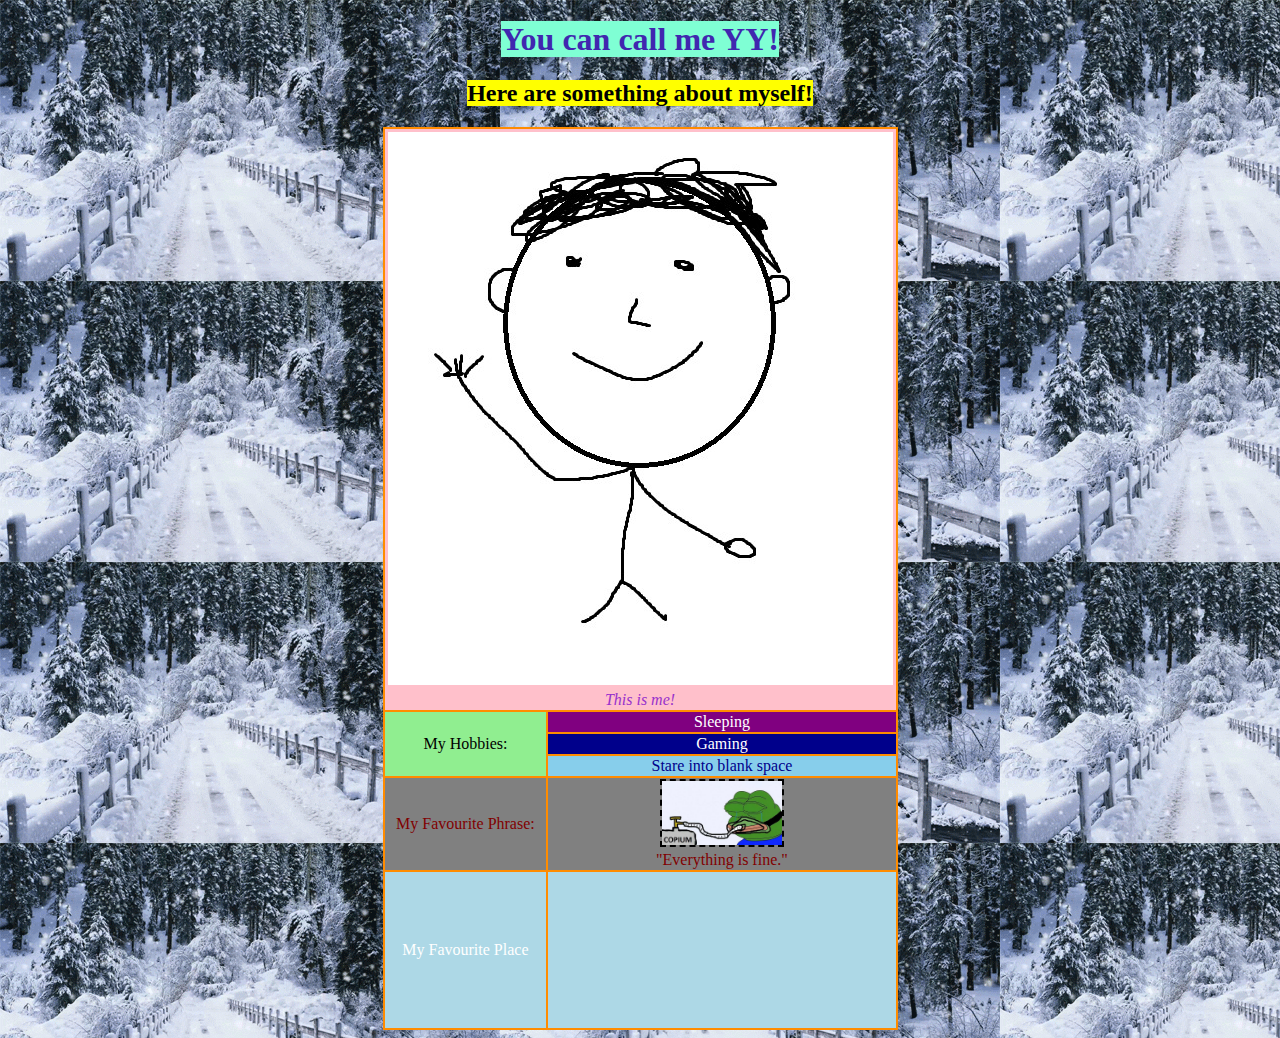
<file: index.html>
<!DOCTYPE html>
<html lang="en">
<head>
    <meta charset="UTF-8">
    <meta http-equiv="X-UA-Compatible" content="IE=edge">
    <meta name="viewport" content="width=device-width, initial-scale=1.0">
    <link rel="stylesheet" href="css/style.css">
    <title>Yin Yao</title>
</head>

<body style="background-image: url(images/snowback.gif);">

    <h1><span>You can call me YY!</span></h1>
    <h2><span>Here are something about myself!</span> </h2>
    <table>

    <tr >
        <td colspan="2" class='this_is_me'>
            <div class='meirl'>
                <img src="images/meirl.jpg" alt="">
            </div>
            This is me!
        </td>
    </tr>

    <tr>
        <td rowspan="3" class="green">My Hobbies:</td>
        <td class="purple">Sleeping</td>
    </tr>

    <tr>
        <td class="darkblue">Gaming</td>
    </tr>
    <tr>
        <td class="skyblue">Stare into blank space </td>
    </tr>

    <tr>
        <td class="phrase" rowspan="">My Favourite Phrase:</td>
        <td class="phrase"><img src="images/copium.jpeg" class='copium'> <br> "Everything is fine." </td>
    </tr>

    <tr class="favourite_place">
        <td>My Favourite Place</td>
        <td><iframe src="https://www.youtube.com/embed/jCOYKS4dogw?rel=0&mute=1&amp;autoplay=1" frameborder="0" allowfullscreen=""></iframe>
        </td>
    </tr>
    </table>

    
</body>
</html>
</file>
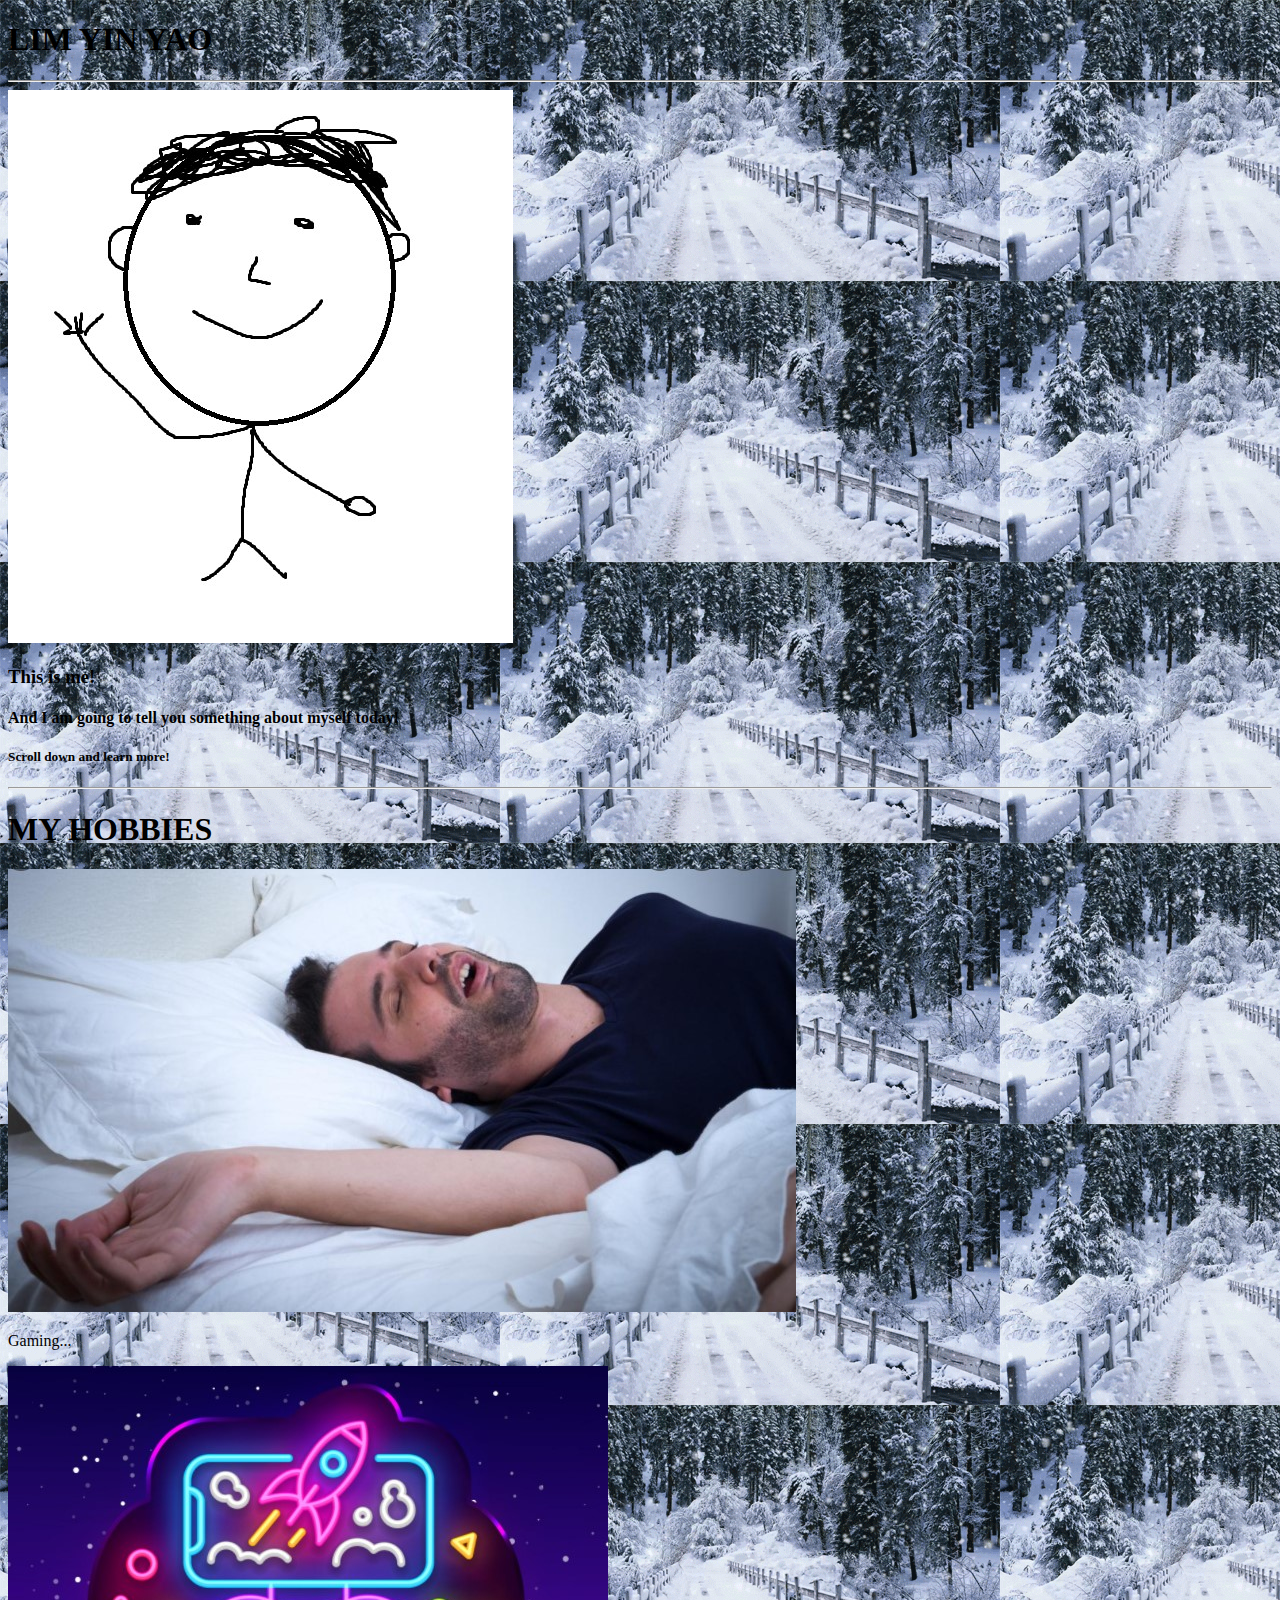
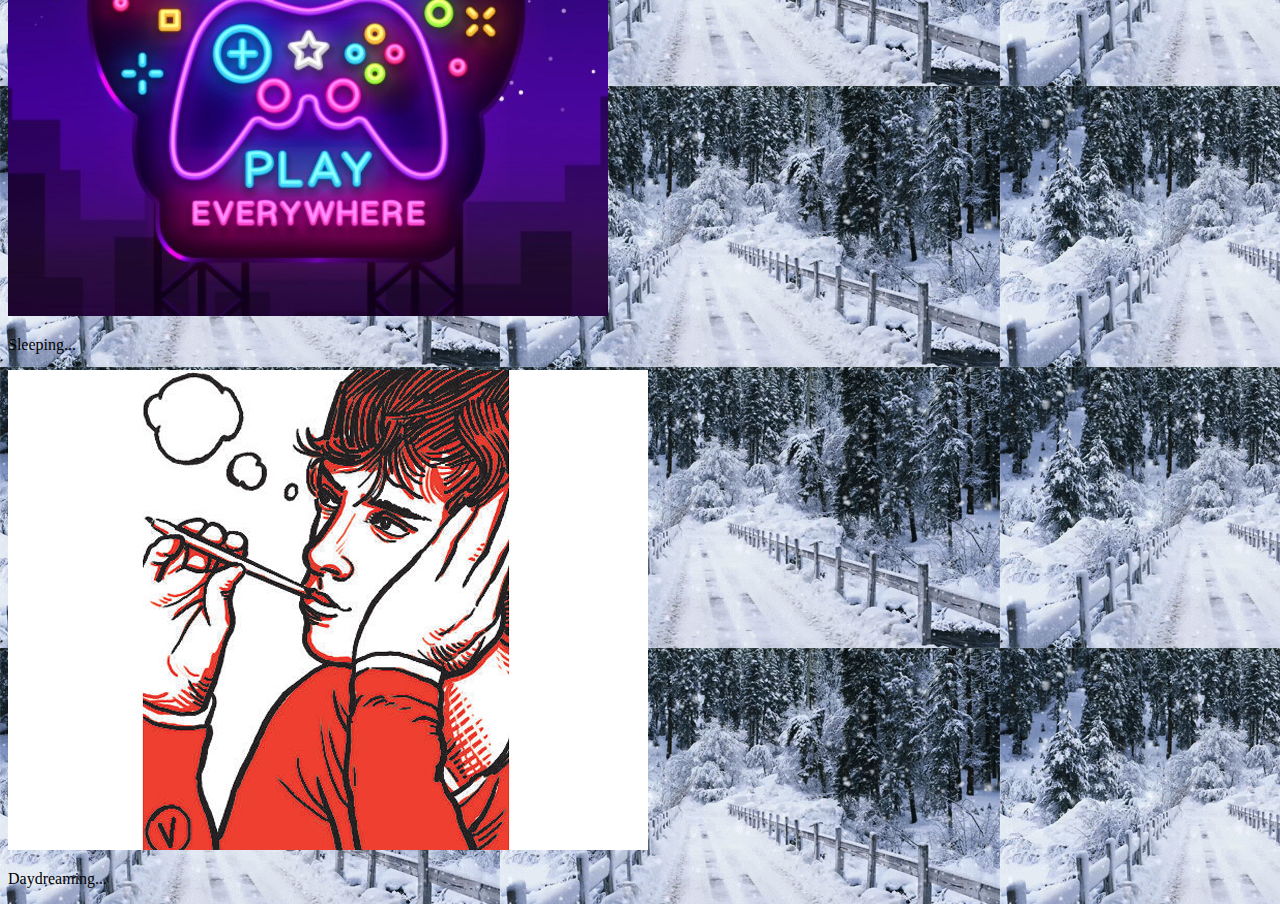
<file: index-bootstrap.html>
<!doctype html>
<html lang="en">
  <head>
    <!-- Required meta tags -->
    <meta charset="utf-8">
    <meta name="viewport" content="width=device-width, initial-scale=1">

    <!-- Bootstrap CSS -->
    <link href="https://cdn.jsdelivr.net/npm/bootstrap@5.1.1/dist/css/bootstrap.min.css" rel="stylesheet" integrity="sha384-F3w7mX95PdgyTmZZMECAngseQB83DfGTowi0iMjiWaeVhAn4FJkqJByhZMI3AhiU" crossorigin="anonymous">

    <title>YinYao Bootstrap</title>
  </head>
  <body style="background-image: url(images/snowback.gif);">
    <div class="container">
      <h1 class="display-1 text-center align-middle bg-success text-white rounded-3 mt-2">LIM YIN YAO</h1>
      
      <hr>

      <div class="row bg-light text-dark mx-0 border border-danger">

        <div class="col-5 d-flex border border-danger justify-content-evenly">
          <img src="images/meirl.jpg" class=" img-fluid ">
        </div>

        <div class="col rounded-3 my-auto">
          <h3 class="">
            This is me!
          </h3>

          <h4>
            And I am going to tell you something about myself today!
          </h4>

          <h5>
            Scroll down and learn more!
          </h5>
        </div>
      </div>

      <hr>
      <h1 class="display-3 text-center bg-warning text-white">
        MY HOBBIES
      </h1>
      <div class="row ">
        <div class="col-md-4 d-flex justify-content-evenly">
          <div class="card " style="width: 18rem;">
            <img src="images/sleeping.jpg" class="card-img-top " alt="...">
            <div class="card-body">
              <p class="card-text">Gaming...</p>
            </div>
          </div>
        </div>
        <div class="col-md-4 d-flex justify-content-evenly">
          <div class="card" style="width: 18rem;">
            <img src="images/gaming.jpg" class="card-img-top " alt="...">
            <div class="card-body">
              <p class="card-text">Sleeping...</p>
            </div>
          </div>
        </div>
        <div class="col-md-4 d-flex justify-content-evenly">
          <div class="card " style="width: 18rem;">
            <img src="images/daydream.jpg" class="card-img-top" alt="...">
            <div class="card-body">
              <p class="card-text">Daydreaming...</p>
            </div>
          </div>
        </div>
      </div>
      
      
    </div>



















    <!-- Optional JavaScript; choose one of the two! -->

    <!-- Option 1: Bootstrap Bundle with Popper -->
    <script src="https://cdn.jsdelivr.net/npm/bootstrap@5.1.1/dist/js/bootstrap.bundle.min.js" integrity="sha384-/bQdsTh/da6pkI1MST/rWKFNjaCP5gBSY4sEBT38Q/9RBh9AH40zEOg7Hlq2THRZ" crossorigin="anonymous"></script>

    <!-- Option 2: Separate Popper and Bootstrap JS -->
    <!--
    <script src="https://cdn.jsdelivr.net/npm/@popperjs/core@2.9.3/dist/umd/popper.min.js" integrity="sha384-W8fXfP3gkOKtndU4JGtKDvXbO53Wy8SZCQHczT5FMiiqmQfUpWbYdTil/SxwZgAN" crossorigin="anonymous"></script>
    <script src="https://cdn.jsdelivr.net/npm/bootstrap@5.1.1/dist/js/bootstrap.min.js" integrity="sha384-skAcpIdS7UcVUC05LJ9Dxay8AXcDYfBJqt1CJ85S/CFujBsIzCIv+l9liuYLaMQ/" crossorigin="anonymous"></script>
    -->
  </body>
</html>
</file>
<file: css/style.css>
h1 {
    
    color: rgb(64, 39, 175);
    text-align: center;
}

h1 span{
    background-color: aquamarine;
}

h2{
    text-align: center;
}
h2 span{
    background-color: yellow;
}
table {
    margin: auto;
    border: darkorange 2px solid;
    width: 100px;
    text-align: center;
}
.meirl {
    border: pink 2px solid;
}
td {
    border: darkorange 2px solid;
}
td.this_is_me {
    text-align: center;
    font-style: italic;
    color: darkorchid;
    background-color: pink;
}
table, td, tr{
    border-collapse: collapse;
}
.copium{
    width: 120px;
    height: auto;
    border:2px black dashed;
}
.phrase {
    background-color: grey;
    color: maroon;
    
    
}
.skyblue {
    background-color: skyblue;
    color: darkblue;
}
.darkblue {
    background-color: darkblue;
    color: white;
}
.purple {
    background-color: purple;
    color: white;
}
.green {
    background-color: lightgreen;
}
.favourite_place {
    background-color: lightblue;
    color: white;
}
</file>
